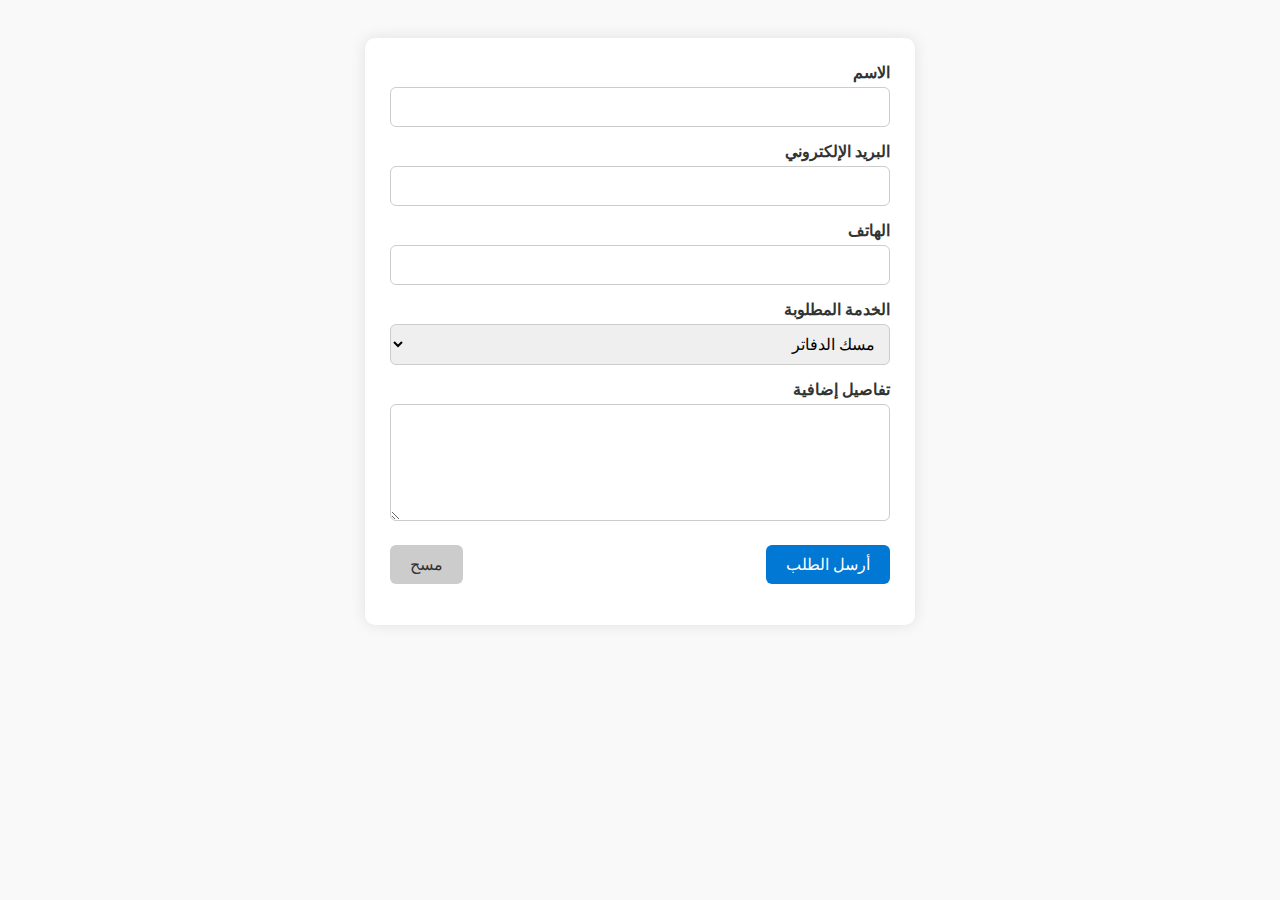
<file: contact.html>
<!DOCTYPE html>
<html lang="ar" dir="rtl">
<head>
  <meta charset="UTF-8">
  <title>نموذج التواصل</title>
  <style>
    body {
      font-family: 'Segoe UI', Tahoma, sans-serif;
      background-color: #f9f9f9;
      padding: 30px;
    }

    .form {
      background-color: #fff;
      padding: 25px;
      max-width: 500px;
      margin: auto;
      border-radius: 10px;
      box-shadow: 0 0 15px rgba(0,0,0,0.1);
    }

    label {
      display: block;
      margin-bottom: 15px;
      font-weight: bold;
      color: #333;
    }

    input, select, textarea {
      width: 100%;
      padding: 10px;
      margin-top: 5px;
      border: 1px solid #ccc;
      border-radius: 6px;
      font-size: 16px;
      box-sizing: border-box;
    }

    .form-actions {
      display: flex;
      justify-content: space-between;
      margin-top: 20px;
    }

    .btn {
      padding: 10px 20px;
      font-size: 16px;
      border: none;
      border-radius: 6px;
      cursor: pointer;
      background-color: #0078d4;
      color: white;
    }

    .btn.ghost {
      background-color: #ccc;
      color: #333;
    }

    .btn:hover {
      opacity: 0.9;
    }

    .form-status {
      margin-top: 15px;
      color: green;
      font-weight: bold;
    }
  </style>
</head>
<body>

  <form id="contactForm" class="form">
    <label>الاسم
      <input name="name" type="text" required>
    </label>

    <label>البريد الإلكتروني
      <input name="email" type="email" required>
    </label>

    <label>الهاتف
      <input name="phone" type="tel">
    </label>

    <label>الخدمة المطلوبة
      <select name="service">
        <option>مسك الدفاتر</option>
        <option>قوائم مالية</option>
        <option>رواتب</option>
        <option>استشارات ضريبية</option>
      </select>
    </label>

    <label>تفاصيل إضافية
      <textarea name="message" rows="5"></textarea>
    </label>

    <div class="form-actions">
      <button class="btn" type="submit">أرسل الطلب</button>
      <button class="btn ghost reset" type="button" onclick="document.getElementById('contactForm').reset();">مسح</button>
    </div>

    <p id="formStatus" class="form-status" aria-live="polite"></p>
  </form>

  <script>
    document.getElementById('contactForm').addEventListener('submit', function(event) {
      event.preventDefault(); // منع الإرسال التقليدي للنموذج

      const form = document.getElementById('contactForm');
      const formData = new FormData(form);
      const formStatus = document.getElementById('formStatus');

      // إرسال البيانات عبر fetch إلى Formspree
      fetch(https://formspree.io/f/mqadnwgb, { // عنوان Formspree الخاص بك
        method: 'POST',
        body: formData
      })
      .then(response => {
        if (response.ok) {
          formStatus.textContent = "تم إرسال رسالتك بنجاح. شكرًا لك!";
          formStatus.style.color = "green";
          form.reset(); // إعادة تعيين النموذج بعد إرسال البيانات
        } else {
          formStatus.textContent = "حدث خطأ أثناء إرسال رسالتك. يرجى المحاولة مرة أخرى.";
          formStatus.style.color = "red";
        }
      })
      .catch(error => {
        formStatus.textContent = "حدث خطأ أثناء الاتصال بالخادم.";
        formStatus.style.color = "red";
      });
    });
  </script>

</body>
</html>
</file>
